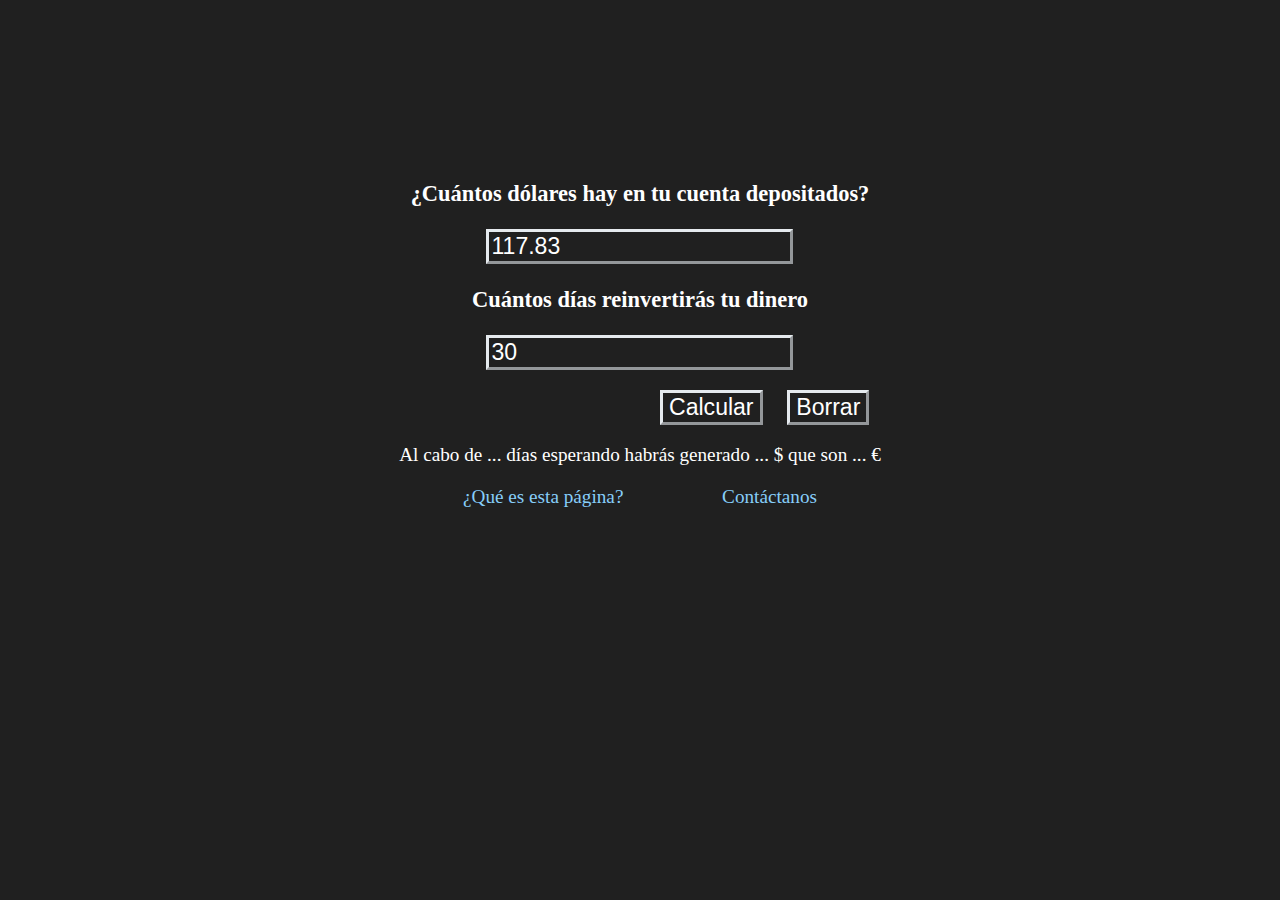
<file: index.html>
<!DOCTYPE html>
<html lang="es">
  <head>
    <meta charset="utf-8" />
    <meta name="viewport" content="width=device-width, initial-scale=1" />
    <meta name="Author" content="Jesús Díaz Rivas" />
    <link rel="stylesheet" type="text/css" href=".\css\css.css" />
    <title>CapitalIlimitedInvest calculator</title>
    <script src="js/Main.js"></script>
    <!--Start of Tawk.to Script-->
    <script type="text/javascript">
      var Tawk_API = Tawk_API || {},
        Tawk_LoadStart = new Date();
      (function () {
        var s1 = document.createElement("script"),
          s0 = document.getElementsByTagName("script")[0];
        s1.async = true;
        s1.src = "https://embed.tawk.to/5ffe1fe0a9a34e36b96bc54d/default";
        s1.charset = "UTF-8";
        s1.setAttribute("crossorigin", "*");
        s0.parentNode.insertBefore(s1, s0);
      })();
    </script>
    <!--End of Tawk.to Script-->
    
  </head>

  <body>
    <div class="wrapper">
      <div class="businessLogic">
        <h3>¿Cuántos dólares hay en tu cuenta depositados?</h3>

        <input type="number" id="moneyInput" value="117.83" />

        <h3>Cuántos días reinvertirás tu dinero</h3>

        <input type="number" id="daysInput" value="30" />
        <div class="buttonPosition">
          <button onclick="printData()">Calcular</button>
          <button onclick="deleteData()">Borrar</button>
        </div>
      </div>

      <p>
        Al cabo de <span id="daysWaiting">... </span> días esperando habrás
        generado <span id="result">... </span> $ que son
        <span id="resultEuros">... </span> €
      </p>

      <div id="subPages">
        <div>
          <a href="./subPages/faq/faq.html">¿Qué es esta página?</a>
        </div>
        <div>
          <a href="./subPages/contact/contact.html">Contáctanos</a>
        </div>
      </div>
    </div>
  </body>
</html>
</file>
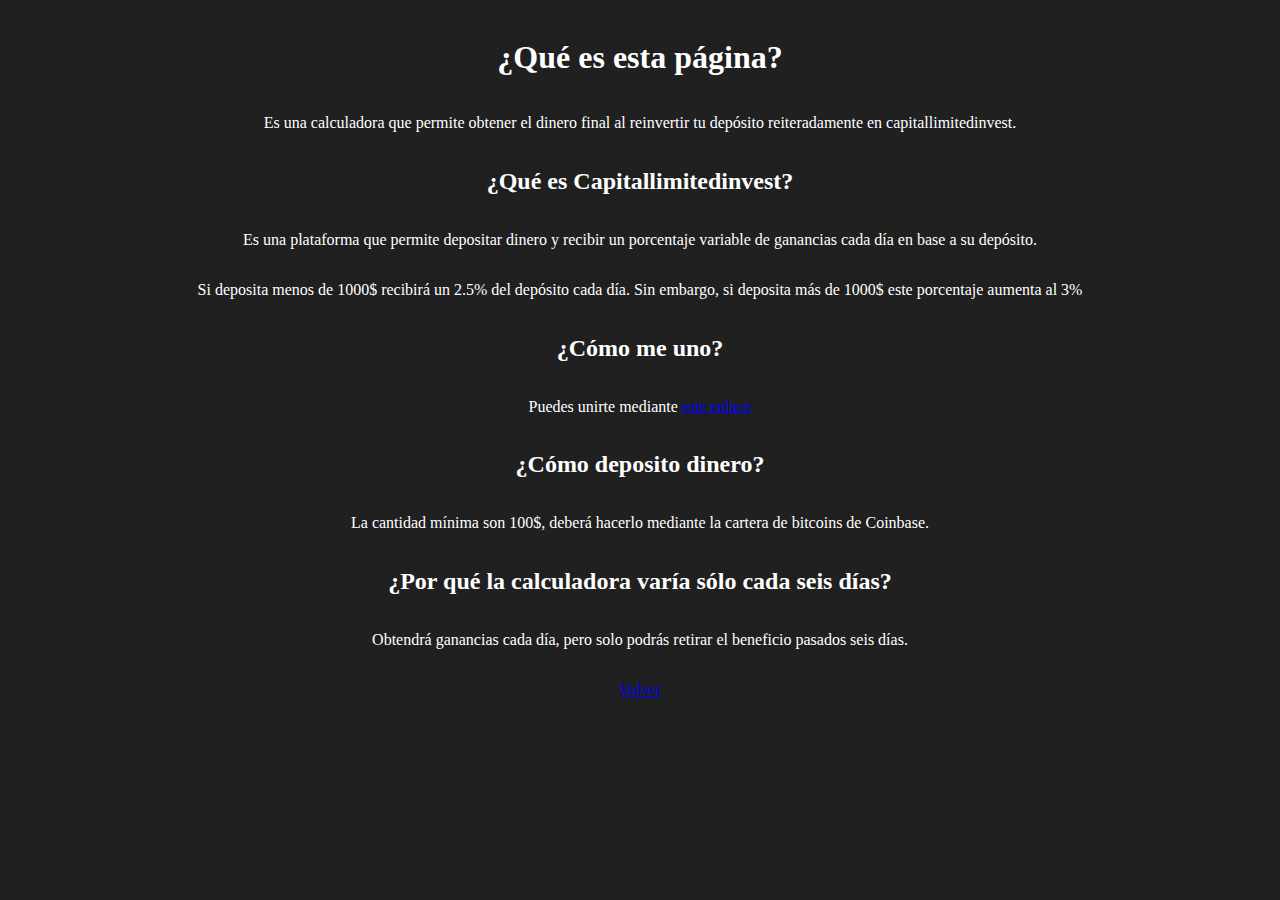
<file: subPages/faq.html>
<!DOCTYPE html>
<html lang="es">
  <head>
    <meta charset="utf-8" />
    <meta name="viewport" content="width=device-width, initial-scale=1" />
    <meta name="Author" content="Jesús Díaz Rivas" />
    <link rel="stylesheet" type="text/css" href="./css/faq.css" />
    <title>CapitalIlimitedInvest calculator Faq</title>

  </head>

  <body>
    <div class="wrapper">
        <h1>
            ¿Qué es esta página?
        </h1>
        <p>Es una calculadora que permite obtener el dinero final al reinvertir tu depósito reiteradamente en capitallimitedinvest.</p>
        <h2>
            ¿Qué es Capitallimitedinvest?
        </h2>
        <p>Es una plataforma que permite depositar dinero y recibir un porcentaje variable de ganancias cada día en base a su depósito.</p>
        <p>Si deposita menos de 1000$ recibirá un 2.5% del depósito cada día. Sin embargo, si deposita más de 1000$ este porcentaje aumenta al 3%</p>

        <h2>¿Cómo me uno?</h2>
        <p>Puedes unirte mediante <a href="http://capitallimitedinvest.com/?ref=bules">este enlace</a></p>

        <h2>¿Cómo deposito dinero?</h2>
        <p>La cantidad mínima son 100$, deberá hacerlo mediante la cartera de bitcoins de Coinbase.</p>

        <h2>¿Por qué la calculadora varía sólo cada seis días?</h2>
        <p>Obtendrá ganancias cada día, pero solo podrás retirar el beneficio pasados seis días.</p>

    <div>
    <p>
        <a href="../index.html">Volver</a>
    </p>
   
  </body>
</html>
</file>
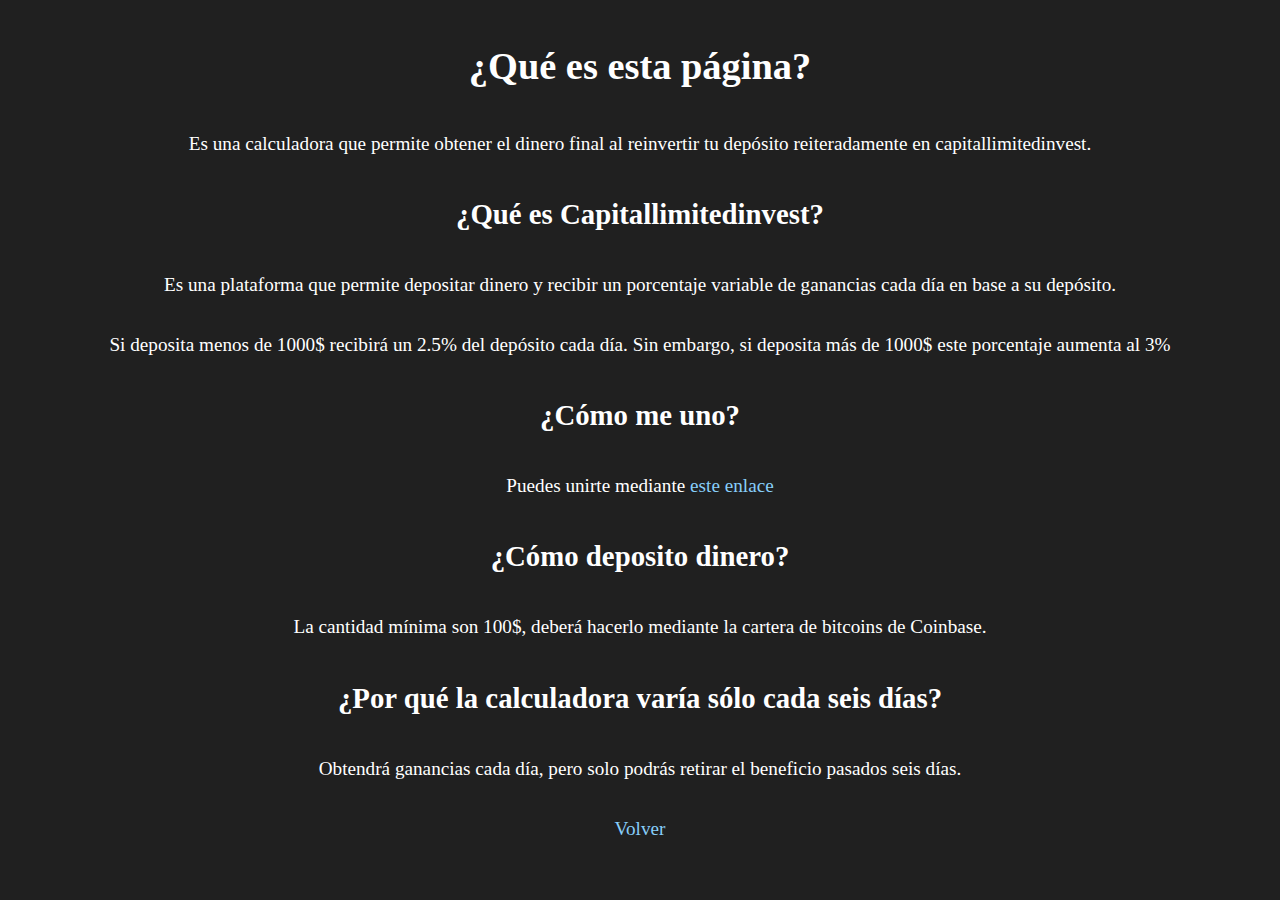
<file: subPages/faq/faq.html>
<!DOCTYPE html>
<html lang="es">
  <head>
    <meta charset="utf-8" />
    <meta name="viewport" content="width=device-width, initial-scale=1" />
    <meta name="Author" content="Jesús Díaz Rivas" />
    <link rel="stylesheet" type="text/css" href="./css/faq.css" />
    <script data-ad-client="ca-pub-4967756671488363" async src="https://pagead2.googlesyndication.com/pagead/js/adsbygoogle.js"></script>
    <title>CapitalIlimitedInvest calculator Faq</title>

  </head>

  <body>
    <div class="wrapper">
        <h1>
            ¿Qué es esta página?
        </h1>
        <p>Es una calculadora que permite obtener el dinero final al reinvertir tu depósito reiteradamente en capitallimitedinvest.</p>
        <h2>
            ¿Qué es Capitallimitedinvest?
        </h2>
        <p>Es una plataforma que permite depositar dinero y recibir un porcentaje variable de ganancias cada día en base a su depósito.</p>
        <p>Si deposita menos de 1000$ recibirá un 2.5% del depósito cada día. Sin embargo, si deposita más de 1000$ este porcentaje aumenta al 3%</p>

        <h2>¿Cómo me uno?</h2>
        <p>Puedes unirte mediante <a href="http://capitallimitedinvest.com/?ref=bules" target="_blank">este enlace</a></p>

        <h2>¿Cómo deposito dinero?</h2>
        <p>La cantidad mínima son 100$, deberá hacerlo mediante la cartera de bitcoins de Coinbase.</p>

        <h2>¿Por qué la calculadora varía sólo cada seis días?</h2>
        <p>Obtendrá ganancias cada día, pero solo podrás retirar el beneficio pasados seis días.</p>

    <div>
    <p>
        <a href="../../index.html">Volver</a>
    </p>
   
  </body>
</html>
</file>
<file: subPages/css/faq.css>
body {
  background-color: rgb(32, 32, 32);
  color: white;
  padding: 10px;
}
.wrapper {
  display: flex;
  flex-direction: column;
  align-items: center;
  justify-content: center;
}
p{
  text-align: center;
}

@media screen and (max-width: 540px) {
    body{
        text-align:center;
    }
}
</file>
<file: subPages/faq/css/faq.css>
body {
  background-color: rgb(32, 32, 32);
  color: white;
  padding: 10px;
  font-size:larger;
}
.wrapper {
  display: flex;
  flex-direction: column;
  align-items: center;
  justify-content: center;
}
p{
  text-align: center;
}
a{
  text-decoration:none;
  color:lightskyblue;
  border-bottom: solid 0px lightskyblue;
  transition: border-width 0.1s linear;
}

a:hover { border-width: 3px; }
@media screen and (max-width: 540px) {
    body{
        text-align:center;
        font-size:unset;
    }
}
</file>
